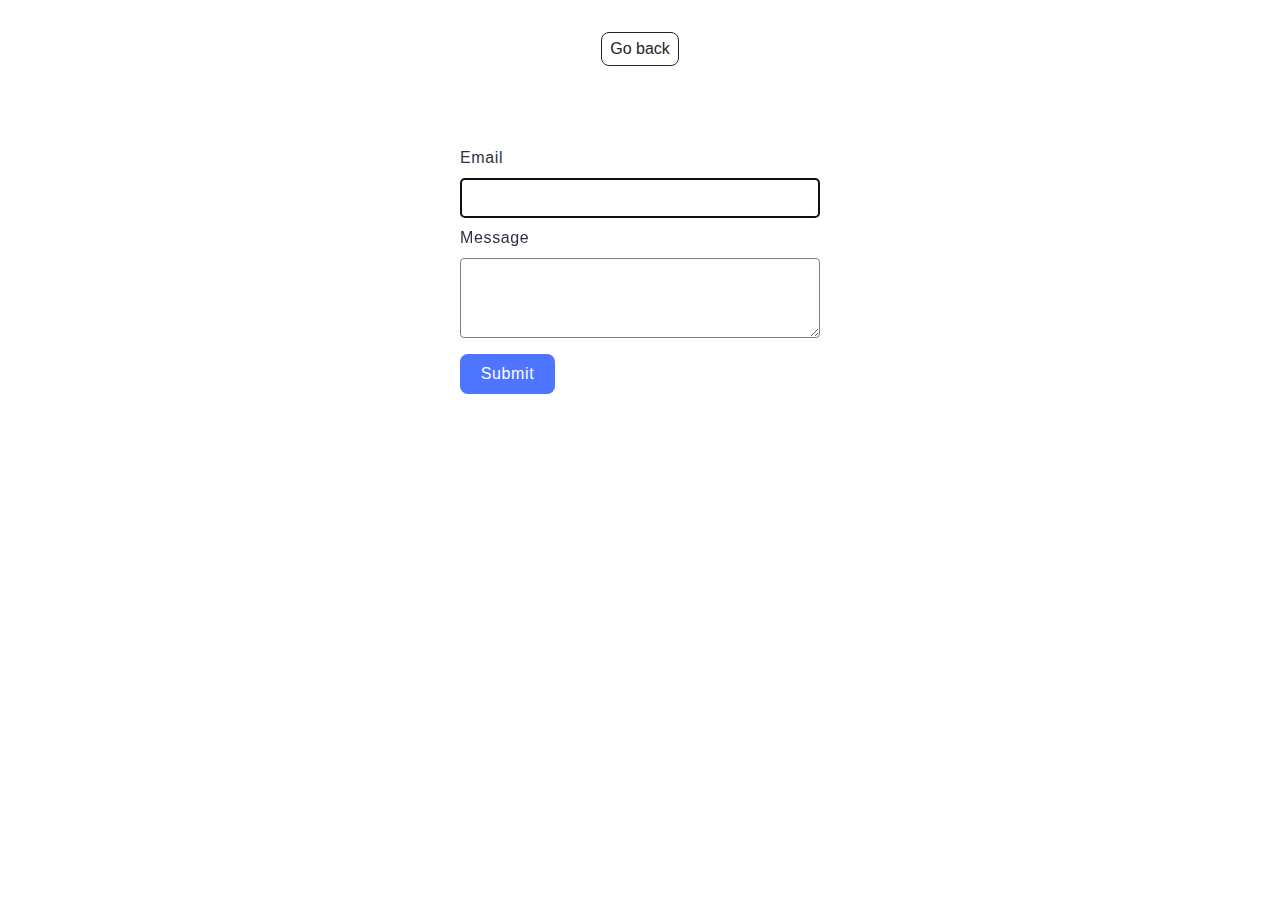
<file: src/2-form.html>
<!DOCTYPE html>
<html lang="en">
  <head>
    <meta charset="UTF-8" />
    <meta http-equiv="X-UA-Compatible" content="IE=edge" />
    <meta name="viewport" content="width=device-width, initial-scale=1.0" />
    <title>Form</title>
    <link rel="stylesheet" href="./css/styles.css" />
  </head>
  <body>
    <main>
      <div class="container">
        <a class="back-link" href="./index.html">Go back</a>
        <form class="feedback-form" autocomplete="off">
          <label>
            Email
            <input type="email" name="email" autofocus />
          </label>
          <label>
            Message
            <textarea name="message" rows="8"></textarea>
          </label>
          <button type="submit">Submit</button>
        </form>
      </div>
    </main>
    <script type="module" src="./js/2-form.js"></script>
  </body>
</html>
</file>
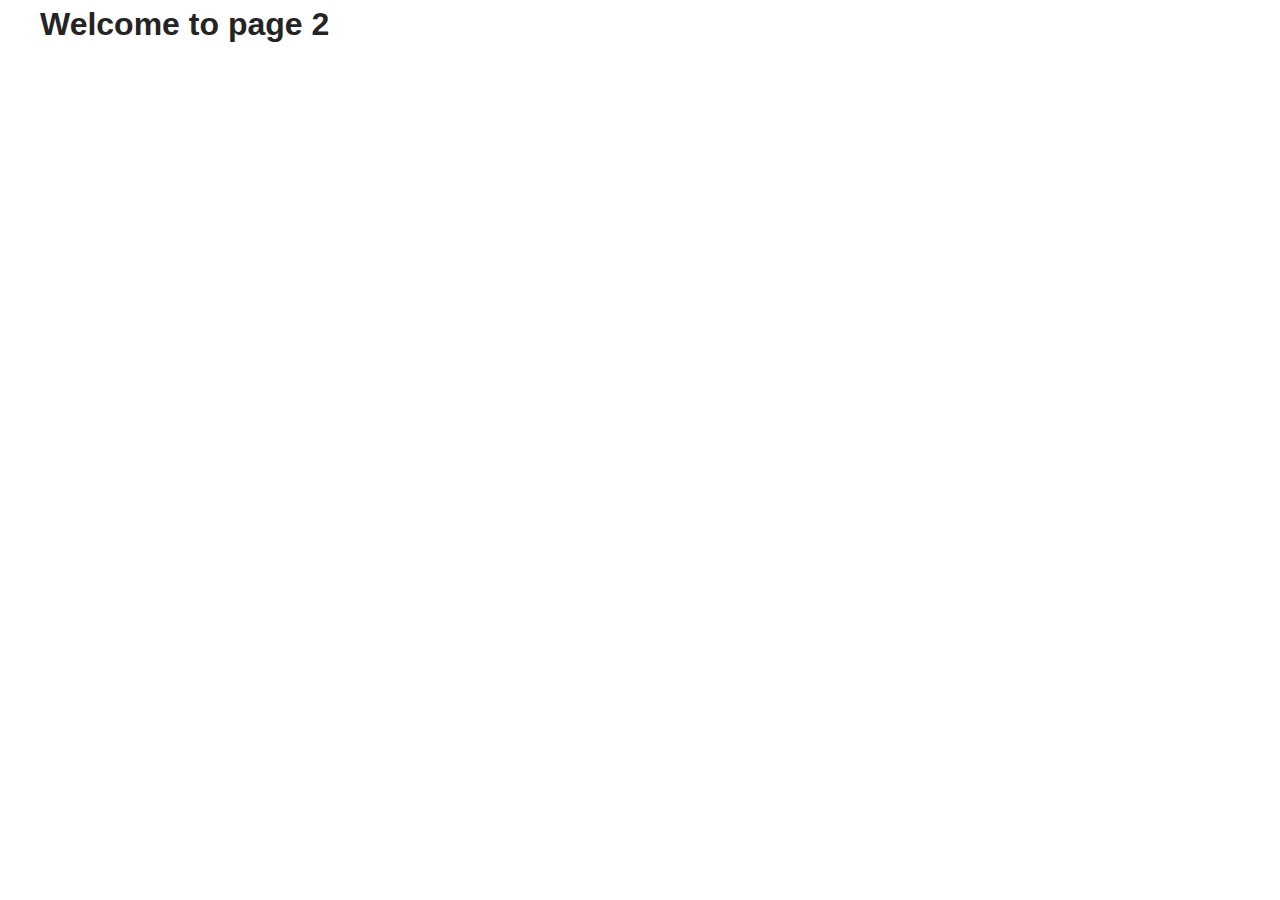
<file: src/page-2.html>
<!DOCTYPE html>
<html lang="en">
  <head>
    <meta charset="UTF-8" />
    <meta http-equiv="X-UA-Compatible" content="IE=edge" />
    <meta name="viewport" content="width=device-width, initial-scale=1.0" />
    <title>Page 2</title>
    <link rel="stylesheet" href="./css/styles.css" />
  </head>
  <body>
    <load
      src="./partials/header.html"
      icon-path="./img/sprite.svg#logo"
      highlight-act="active"
    />

    <main>
      <div class="container">
        <h1 class="main-title">
          <span class="main-title-gradient">Welcome</span> to page 2
        </h1>
        <load src="./partials/back-link.html" />
      </div>
    </main>

    <load src="./partials/footer.html" />
  </body>
</html>
</file>
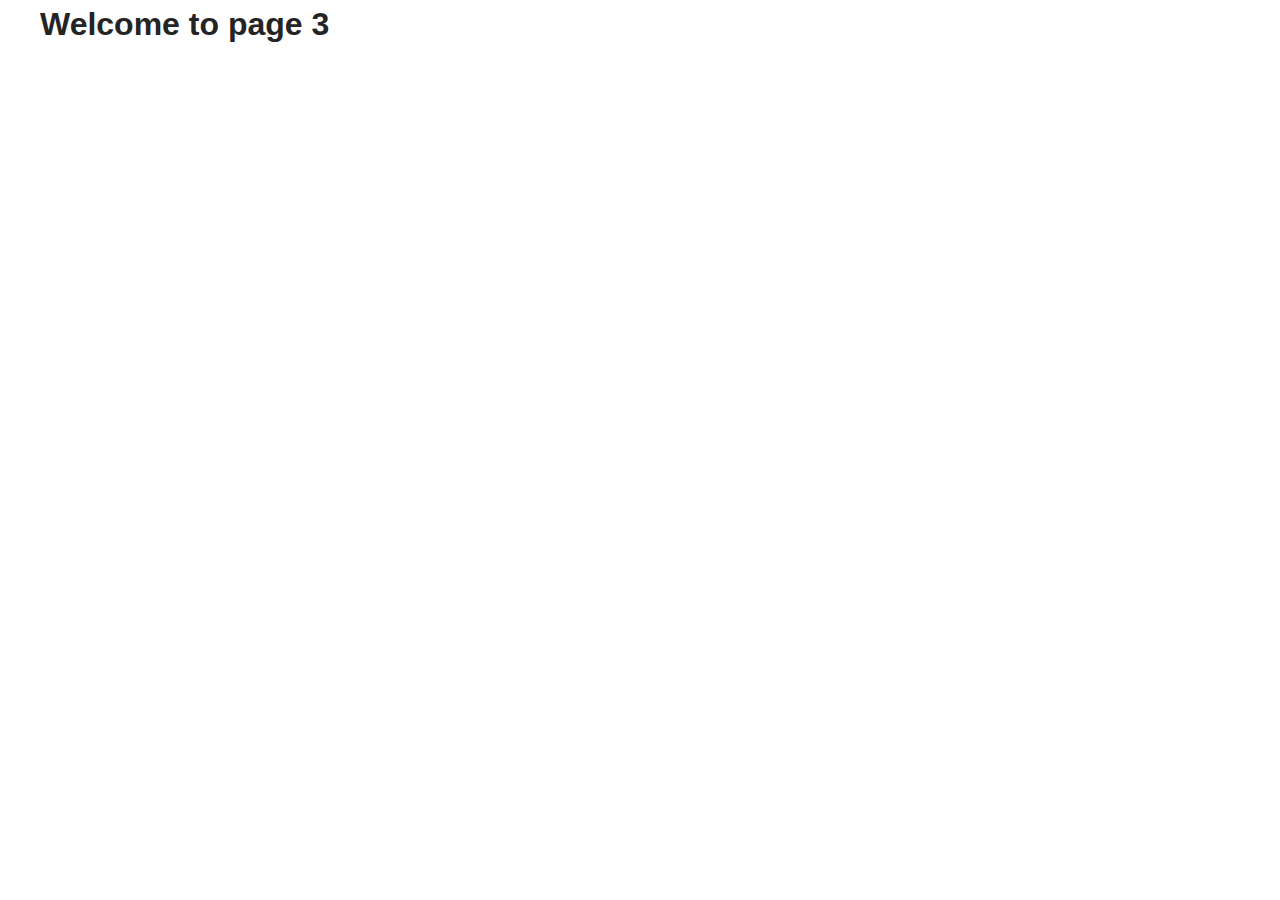
<file: src/page-3.html>
<!DOCTYPE html>
<html lang="en">
  <head>
    <meta charset="UTF-8" />
    <meta http-equiv="X-UA-Compatible" content="IE=edge" />
    <meta name="viewport" content="width=device-width, initial-scale=1.0" />
    <title>Page 3</title>
    <link rel="stylesheet" href="./css/styles.css" />
  </head>
  <body>
    <load
      src="./partials/header.html"
      icon-path="./img/sprite.svg#logo"
      highlight-curr="active"
    />

    <main>
      <div class="container">
        <h1 class="main-title">
          <span class="main-title-gradient">Welcome</span> to page 3
        </h1>
        <load src="./partials/back-link.html" />
      </div>
    </main>

    <load src="./partials/footer.html" />
  </body>
</html>
</file>
<file: src/css/styles.css>
/**
  |============================
  | include css partials with
  | default @import url()
  |============================
*/
/* Common styles */
@import url('./reset.css');
@import url('./base.css');
@import url('./container.css');
@import url('./animations.css');

/* Sections style */
@import url('./header.css');
@import url('./badges.css');
@import url('./back-link.css');

body {
  margin: 0;
  font-family: sans-serif;
}

.gallery {
  display: flex;
  flex-direction: row;
  flex-wrap: wrap;
  row-gap: 24px;
  column-gap: 24px;
  justify-content: center;
  padding-bottom: 24px;
}

.gallery-item {
  width: 360px;
  height: 200px;
  flex: 0 0 auto;
}

.gallery-image {
  width: 100%;
  height: 100%;
  object-fit: cover;
  display: block;
  transition: transform 0.2s ease;
}

.gallery-image:hover {
  /* cursor: url('../Vector.png'), pointer; */
  transform: scale(1.05);
}
</file>
